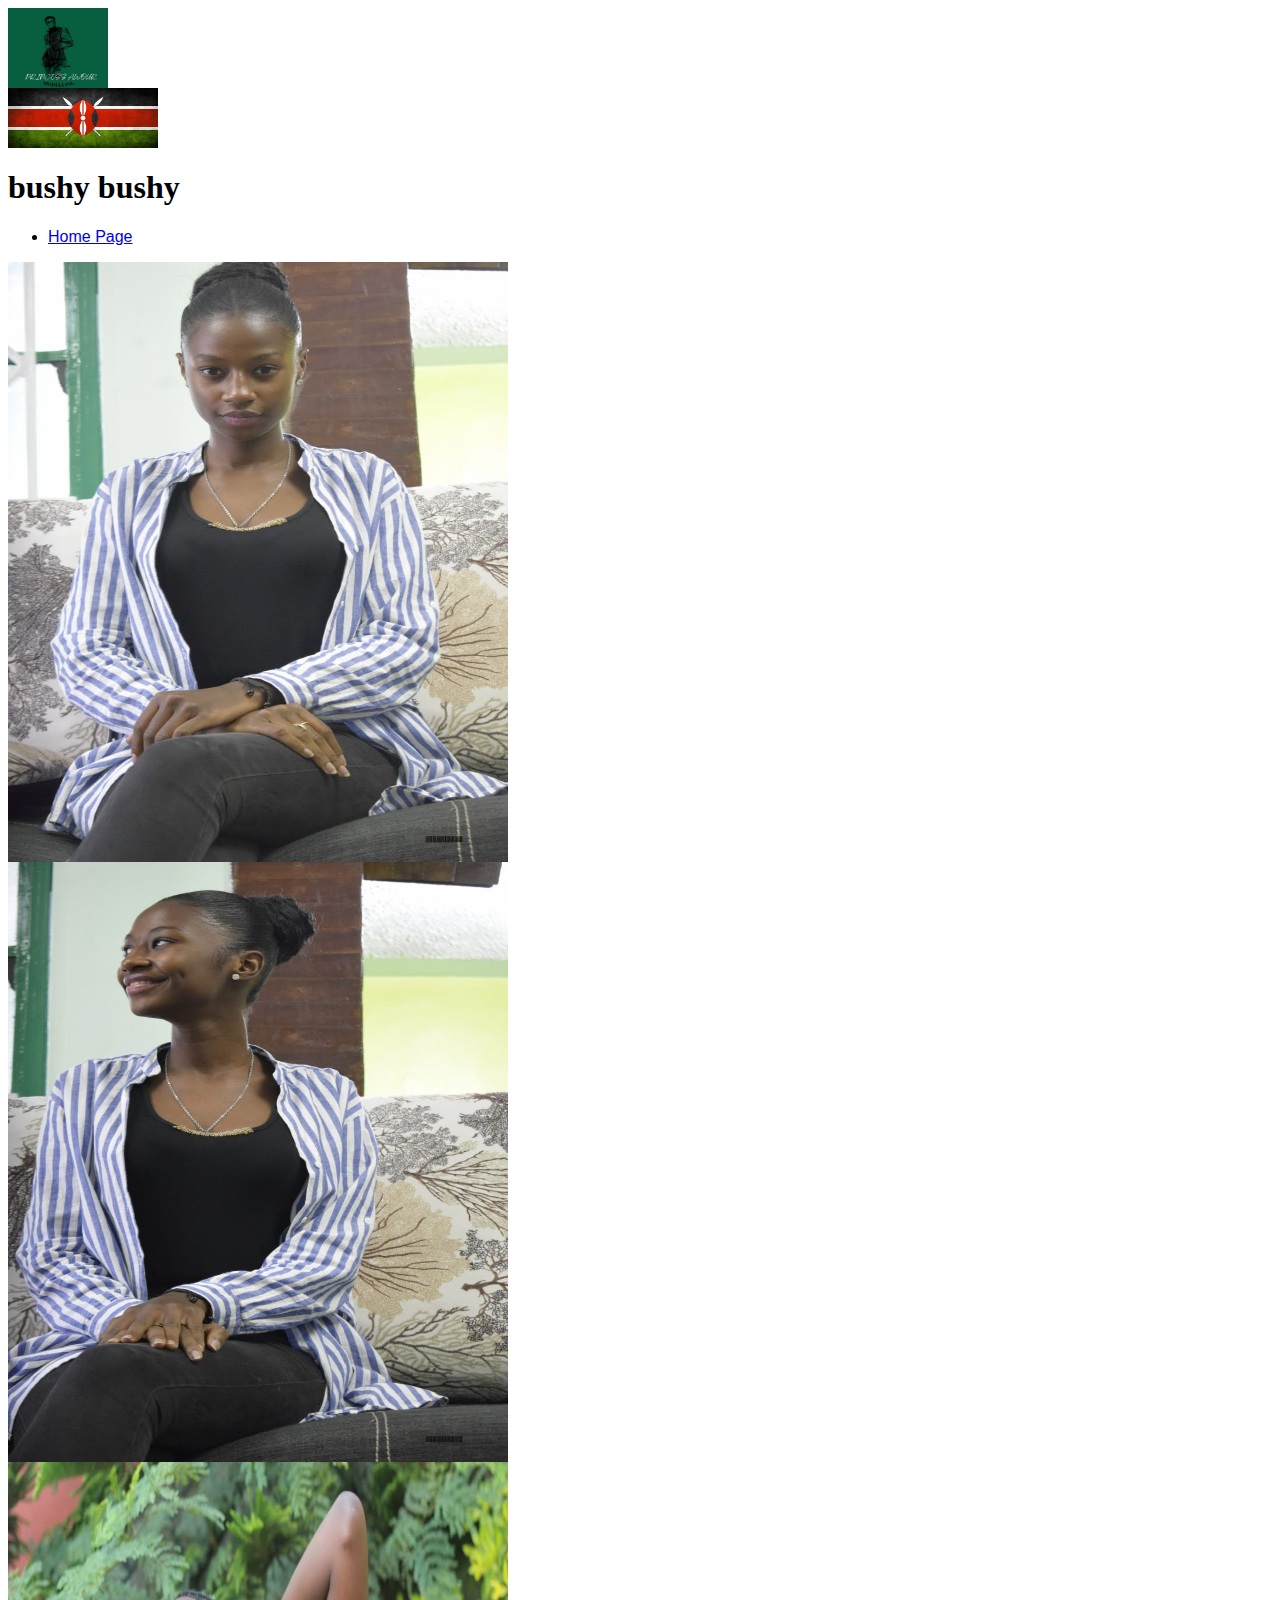
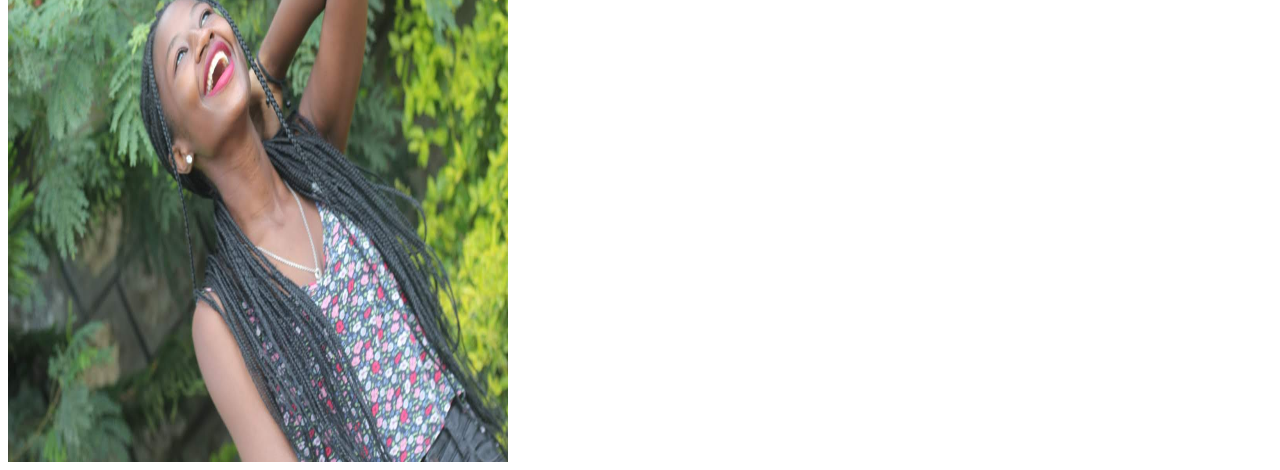
<file: bushy.html>
<html>

<head>
    <meta charset="UTF-8">
    <meta http-equiv="X-UA-Compatible" content="IE=edge">
    <meta name="viewport" content="width=device-width, initial-scale=1.0">
    <TItle>princesawuor</TItle>
    <link rel="stylesheet" href="style.css">
    <link rel="stylesheet" href="https://use.fontawesome.com/releases/v5.15.4/css/all.css" />
    <script src="script.js"></script>
</head>

<body>
    <div class="header">
        <div class="logo">
            <img src="pictures/PRINCES AWUOR LOGO.jpg" width="100" height="80" class="logo" alt="">
        </div>
        <img src="pictures/kenyan flag.jpg" width="150" height="60">
        <H1>bushy bushy</H1>
        <nav>
            <ul>
                <li><a class="active" href="index.html">Home Page</a></li>
            </ul>
        </nav>
    </div>
     <div class="pro">
        <div>
                <img src="pictures/PICTURES/BUSHY/b1.jpeg" width="500" height="600" alt="">
                <div class="description">
            </div>
            <div>
                <img src="pictures/PICTURES/BUSHY/b2.jpeg" width="500" height="600" alt="">
                <div class="description">
                
            </div>
            <div>
                <img src="pictures/PICTURES/BUSHY/b3.jpeg" width="500" height="600" alt="">
                <div class="description">
                
            </div>
           
     </div>
</body>
</html>
</file>
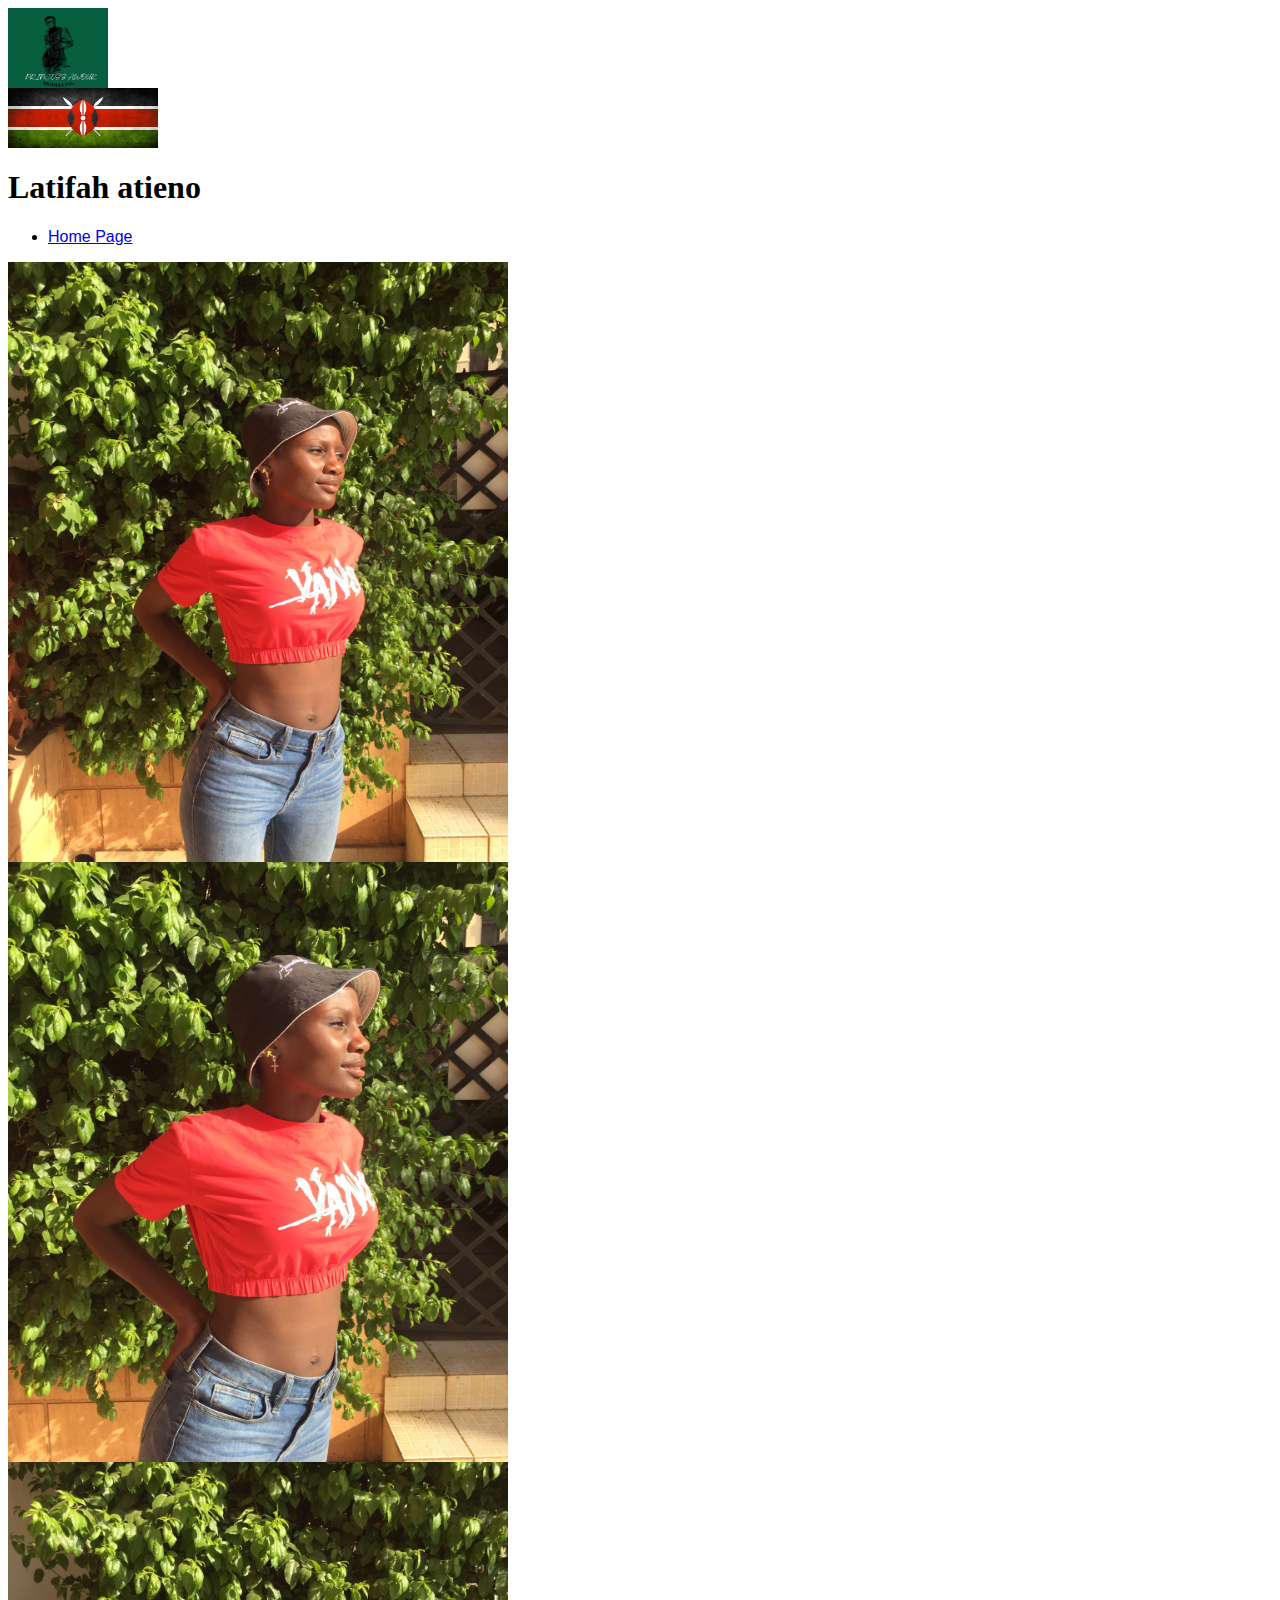
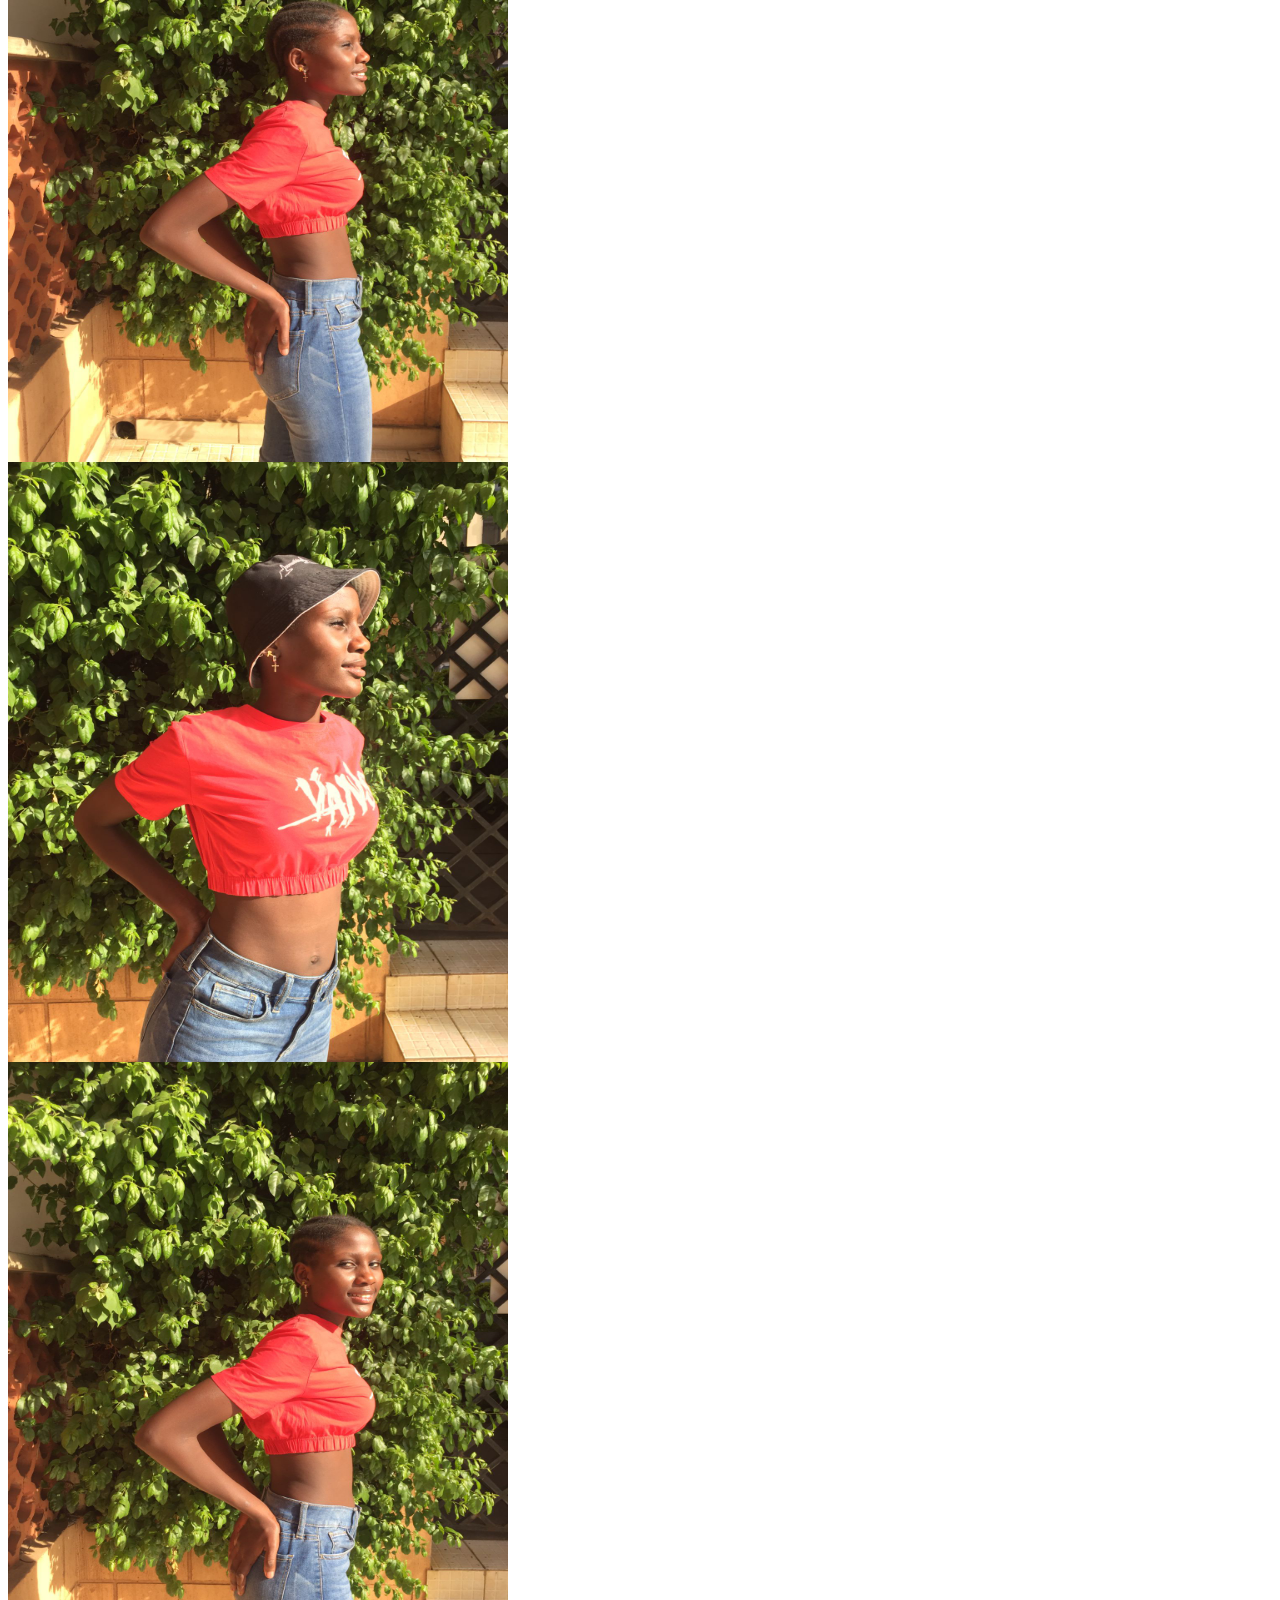
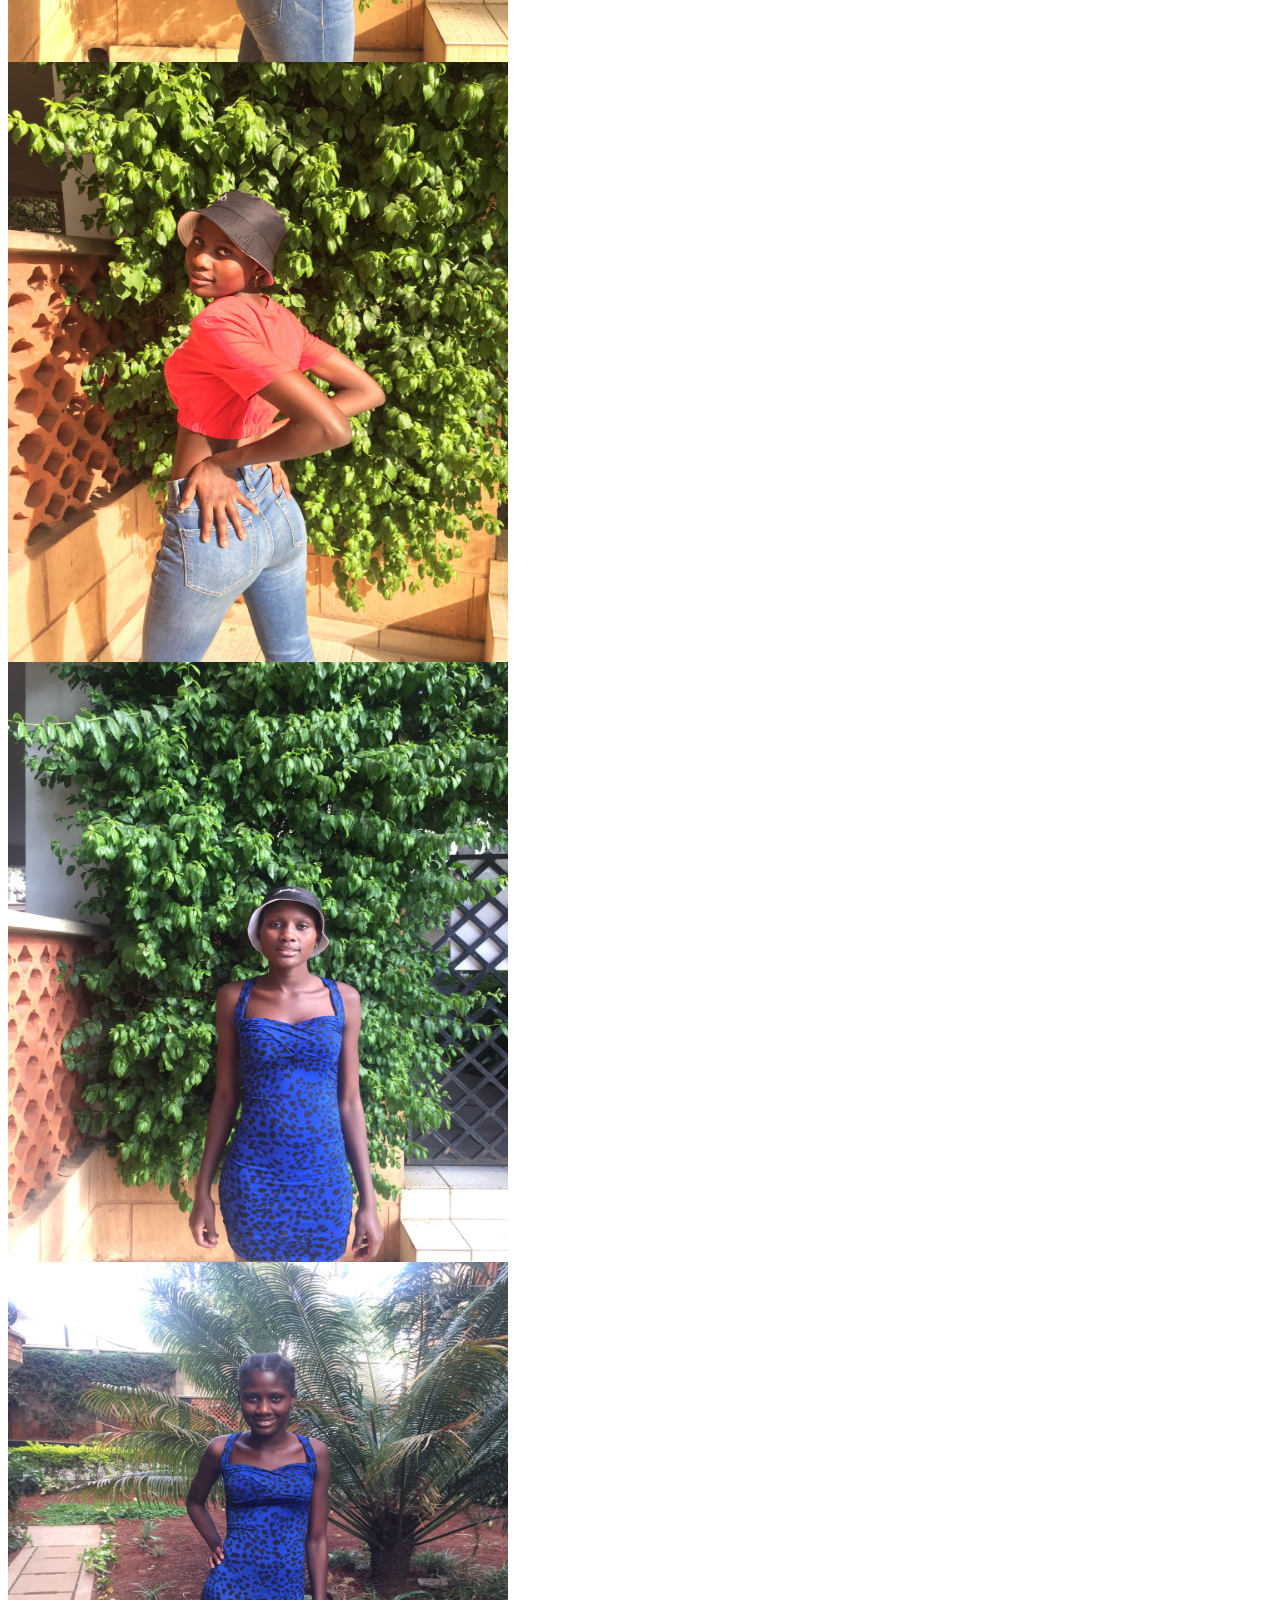
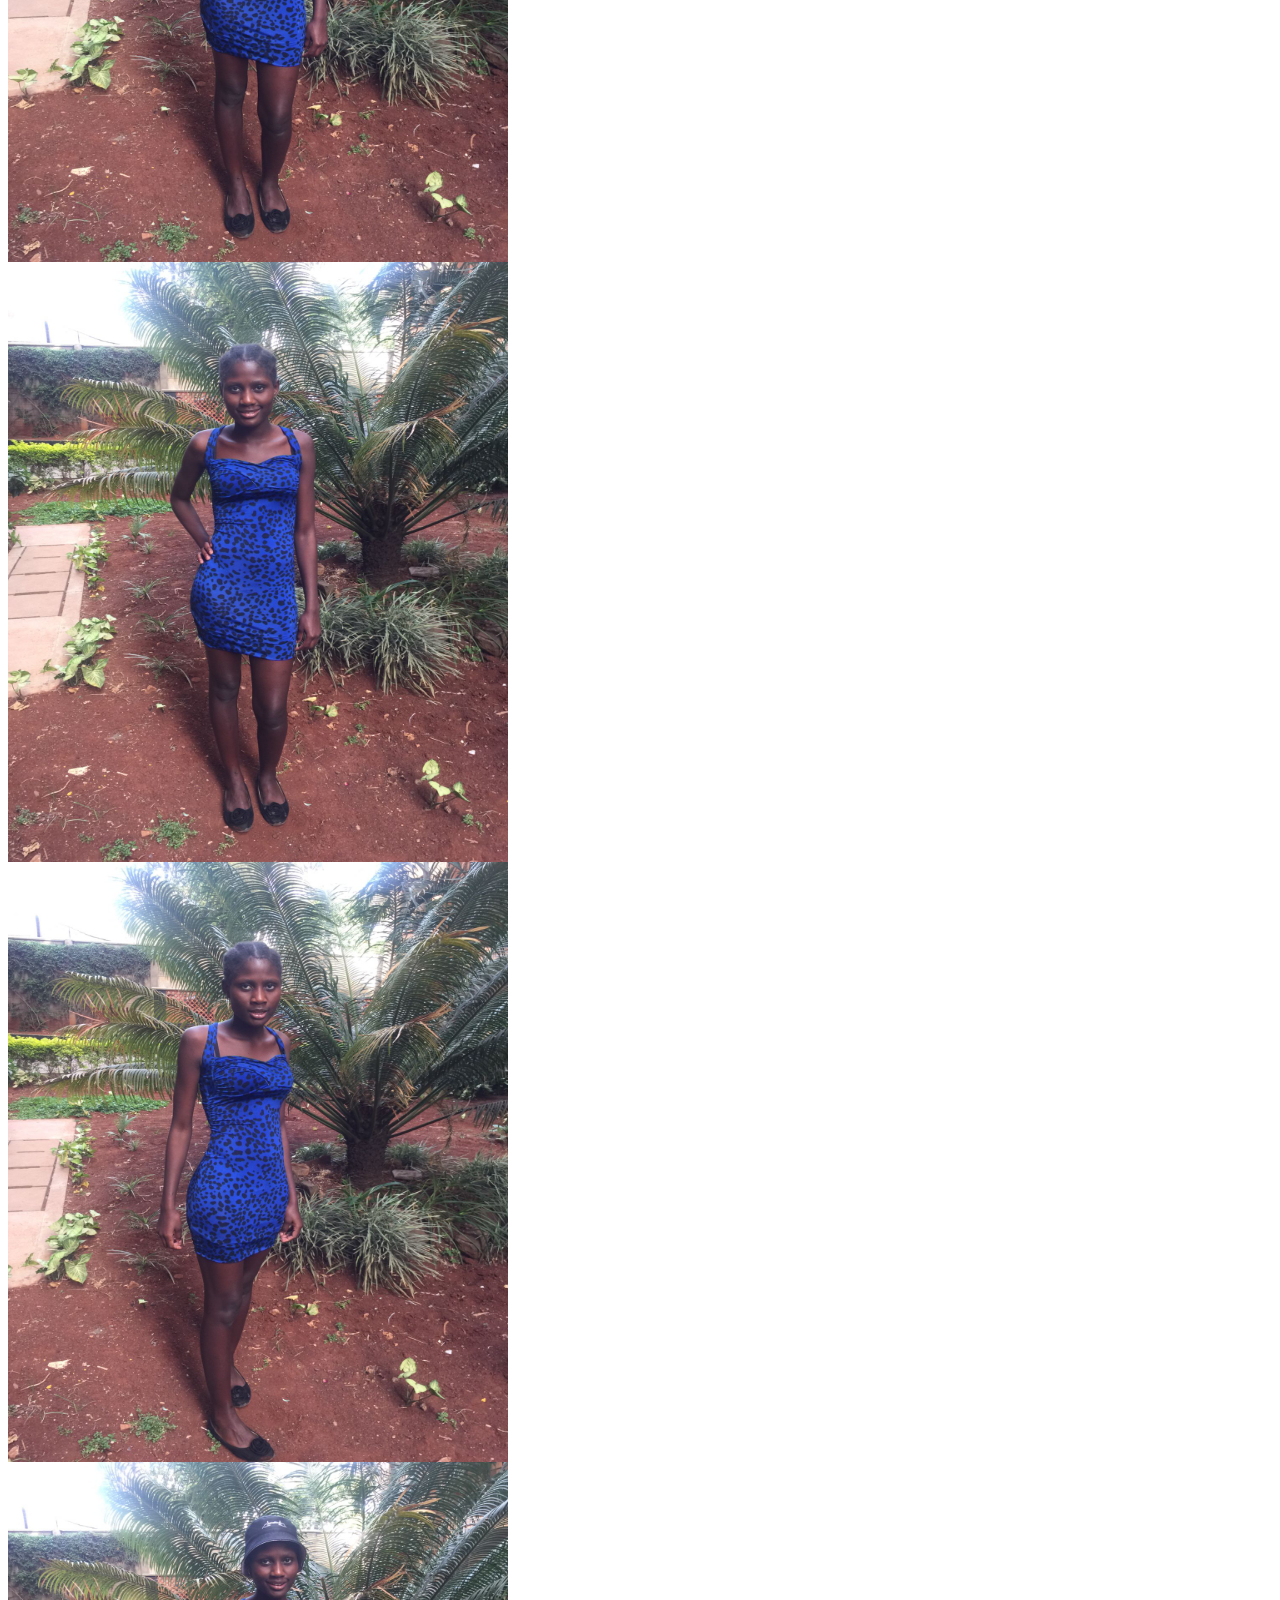
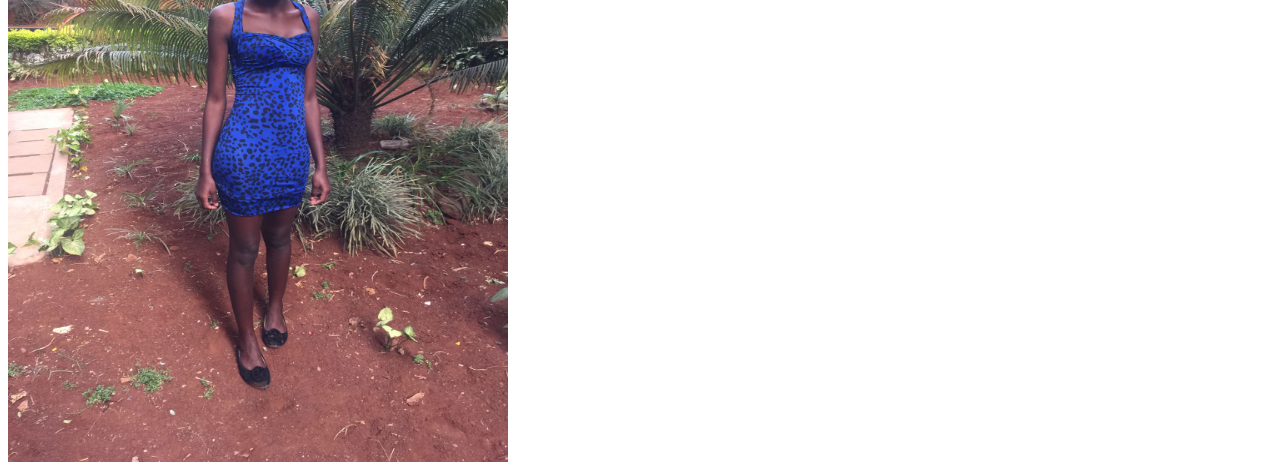
<file: latifah.html>
<html>

<head>
    <meta charset="UTF-8">
    <meta http-equiv="X-UA-Compatible" content="IE=edge">
    <meta name="viewport" content="width=device-width, initial-scale=1.0">
    <TItle>princesawuor</TItle>
    <link rel="stylesheet" href="style.css">
    <link rel="stylesheet" href="https://use.fontawesome.com/releases/v5.15.4/css/all.css" />
    <script src="script.js"></script>
</head>
<body>
    <div class="header">
        <div class="logo">
            <img src="pictures/PRINCES AWUOR LOGO.jpg" width="100" height="80" class="logo" alt="">
        </div>
        <img src="pictures/kenyan flag.jpg" width="150" height="60">
        <H1>Latifah atieno</H1>
        <nav>
            <ul>
                <li><a class="active" href="index.html">Home Page</a></li>
            </ul>
        </nav>
    </div>

     <div class="pro">
        <div>
                <img src="pictures/PICTURES/LATIFAH/l1.jpeg" width="500" height="600" alt="">
                <div class="description">
            </div>
            <div>
                <img src="pictures/PICTURES/LATIFAH/l2.jpeg" width="500" height="600" alt="">
                <div class="description">
                
            </div>
            <div>
                <img src="pictures/PICTURES/LATIFAH/l3.jpeg" width="500" height="600" alt="">
                <div class="description">
                
            </div>
            <div>
                <img src="pictures/PICTURES/LATIFAH/l4.jpeg" width="500" height="600" alt="">
                <div class="description">
                
            </div>
            <div>
                <img src="pictures/PICTURES/LATIFAH/l5.jpeg" width="500" height="600" alt="">
                <div class="description">
                
            </div><div>
                <img src="pictures/PICTURES/LATIFAH/l6.jpeg" width="500" height="600" alt="">
                <div class="description">
                
            </div><div>
                <img src="pictures/PICTURES/LATIFAH/l7.jpeg" width="500" height="600" alt="">
                <div class="description">
                
            </div><div>
                <img src="pictures/PICTURES/LATIFAH/l8.jpeg" width="500" height="600" alt="">
                <div class="description">
                
            </div><div>
                <img src="pictures/PICTURES/LATIFAH/l9.jpeg" width="500" height="600" alt="">
                <div class="description">
                
            </div><div>
                <img src="pictures/PICTURES/LATIFAH/l10.jpeg" width="500" height="600" alt="">
                <div class="description">
                
            </div><div>
                <img src="pictures/PICTURES/LATIFAH/l11.jpeg" width="500" height="600" alt="">
                <div class="description">
                
            </div>
     </div>
</body>

</html>
</file>
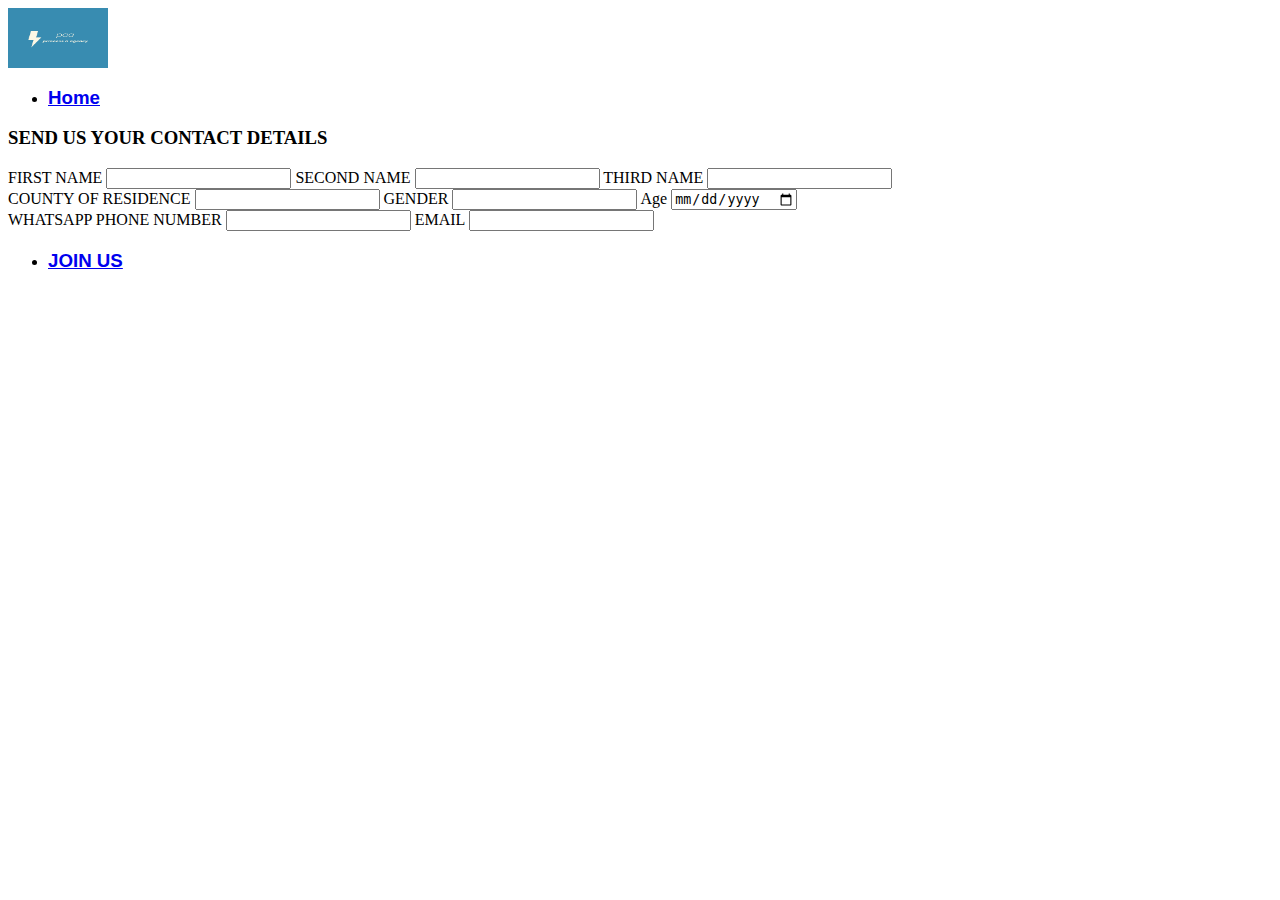
<file: login.html>
<head>
    <meta charset="UTF-8">
    <meta name="description" content="this is the online platform that make your shopping easier" 
    <meta http-equiv="X-UA-Compatible" content="IE=edge">
    <meta name="viewport" content="width=device-width, initial-scale=1.0">
    <TItle>princesawuor</TItle>
    <link rel="icon" href="pictures/project.jpg">
    <link rel="stylesheet" href="style.css">
    <link rel="stylesheet" href="https://use.fontawesome.com/releases/v5.15.4/css/all.css" />
    <script src="script.js"></script>
    <script type="test/javascript" src="script.js"></script>
</head>
    <div class="header">
        <div class="logo">
            <img src="pictures/project.jpg" width="100" height="60" class="logo" alt="">
        </div>
        <nav>
            <ul class="list">
                <li><a class="active" href="index.html"><H3>Home</H3></a></li>
            </ul>
        </nav>
    </div>
<body>
    <div class="container">
        <h3>SEND US YOUR CONTACT DETAILS</H3>
        <div class="row">
            <div class="col-xxl-4">
            <div class="txt_field">
            <label>FIRST NAME</label>
            <input type="text" required>
            <label>SECOND NAME</label>
            <input type="text" required>
            <label>THIRD NAME</label>
            <input type="text" required>
        </div>
        <div class="txt_field">
       <label>COUNTY OF RESIDENCE</label>
        <input type="text" required>
        <label>GENDER</label>
        <input type="text" required>
        <label>Age</label>
        <input type="date" required>
            
        </div>
        <div class="txt_field">
            <label>WHATSAPP PHONE NUMBER</label>
            <input type="tel" required>
            <label>EMAIL</label>
            <input type="email" required>
            
        </div>
        <ul class="list">
            <li><a class="active" href="WWW.GMAIL.COM"><H3>JOIN US</H3></a></li>
        </ul>
    </div>
    </form>
</div>
</div>
</div>
</body>
</file>
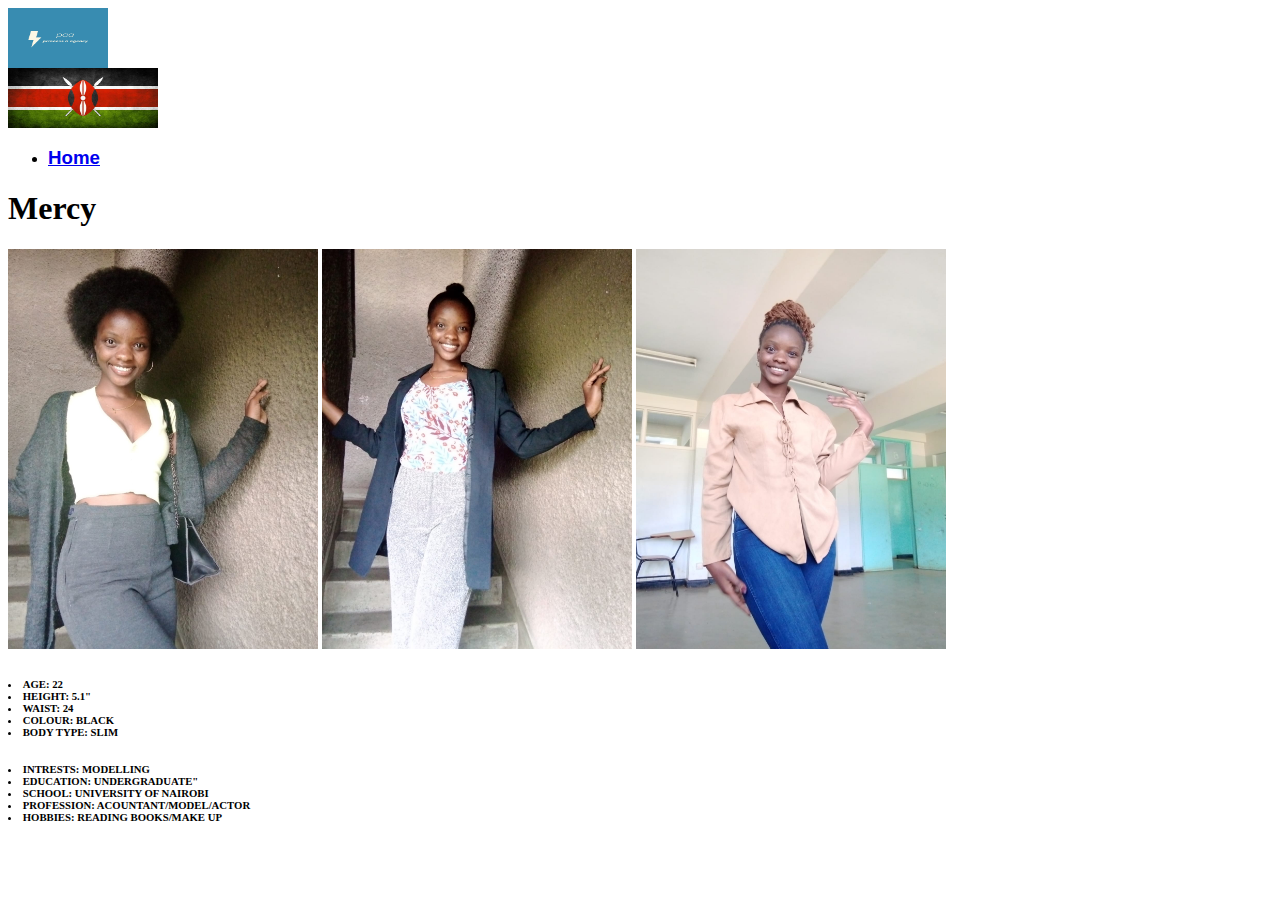
<file: mercy.html>
<html>

<head>
    <meta charset="UTF-8">
    <meta http-equiv="X-UA-Compatible" content="IE=edge">
    <meta name="viewport" content="width=device-width, initial-scale=1.0">
    <TItle>princesawuor</TItle>
    <link rel="stylesheet" href="style.css">
    <link rel="stylesheet" href="https://use.fontawesome.com/releases/v5.15.4/css/all.css" />
    <script src="script.js"></script>
</head>

<body>
    <div class="header">
        <div class="logo">
            <img src="pictures/project.jpg" width="100" height="60" class="logo" alt="">
        </div>
        <img src="pictures/kenyan flag.jpg" width="150" height="60">
        
        <nav>
            <ul>
                <li><a class="active" href="index.html"><H3>Home</H3></a></li>
            </ul>
        </nav>
    </div>
     <div class="pro">
        <div class="container-fluid mt-300">
            <H1>Mercy</H1>
            <div class="row">
                <div class="col-xxl-4">
            <img class="img-fluid" src="pictures/PICTURES/MERCY/M1.jpeg" alt= "new york" width="310" height="400" alt="">
            <img class="img-fluid" src="pictures/PICTURES/MERCY/M2.jpeg" alt= "new york" width="310" height="400" alt="">
            <img class="img-fluid" src="pictures/PICTURES/MERCY/M3.jpeg" alt= "new york" width="310" height="400" alt="">
                </div>
            </div>
            <div class="feature-box">
                <h6>
                    <li>AGE: 22</li>
                        <li>HEIGHT: 5.1"</li>
                        <li>WAIST: 24</li>
                        <li>COLOUR: BLACK</li>
                        <li>BODY TYPE: SLIM</li>
                </h6>
                <h6>
                    <li>INTRESTS: MODELLING</li>
                    <li>EDUCATION: UNDERGRADUATE"</li>
                    <li>SCHOOL: UNIVERSITY OF NAIROBI</li>
                    <li>PROFESSION: ACOUNTANT/MODEL/ACTOR</li>
                    <li>HOBBIES: READING BOOKS/MAKE UP</li>
                </h6>
                </div>
</body>

</html>
</file>
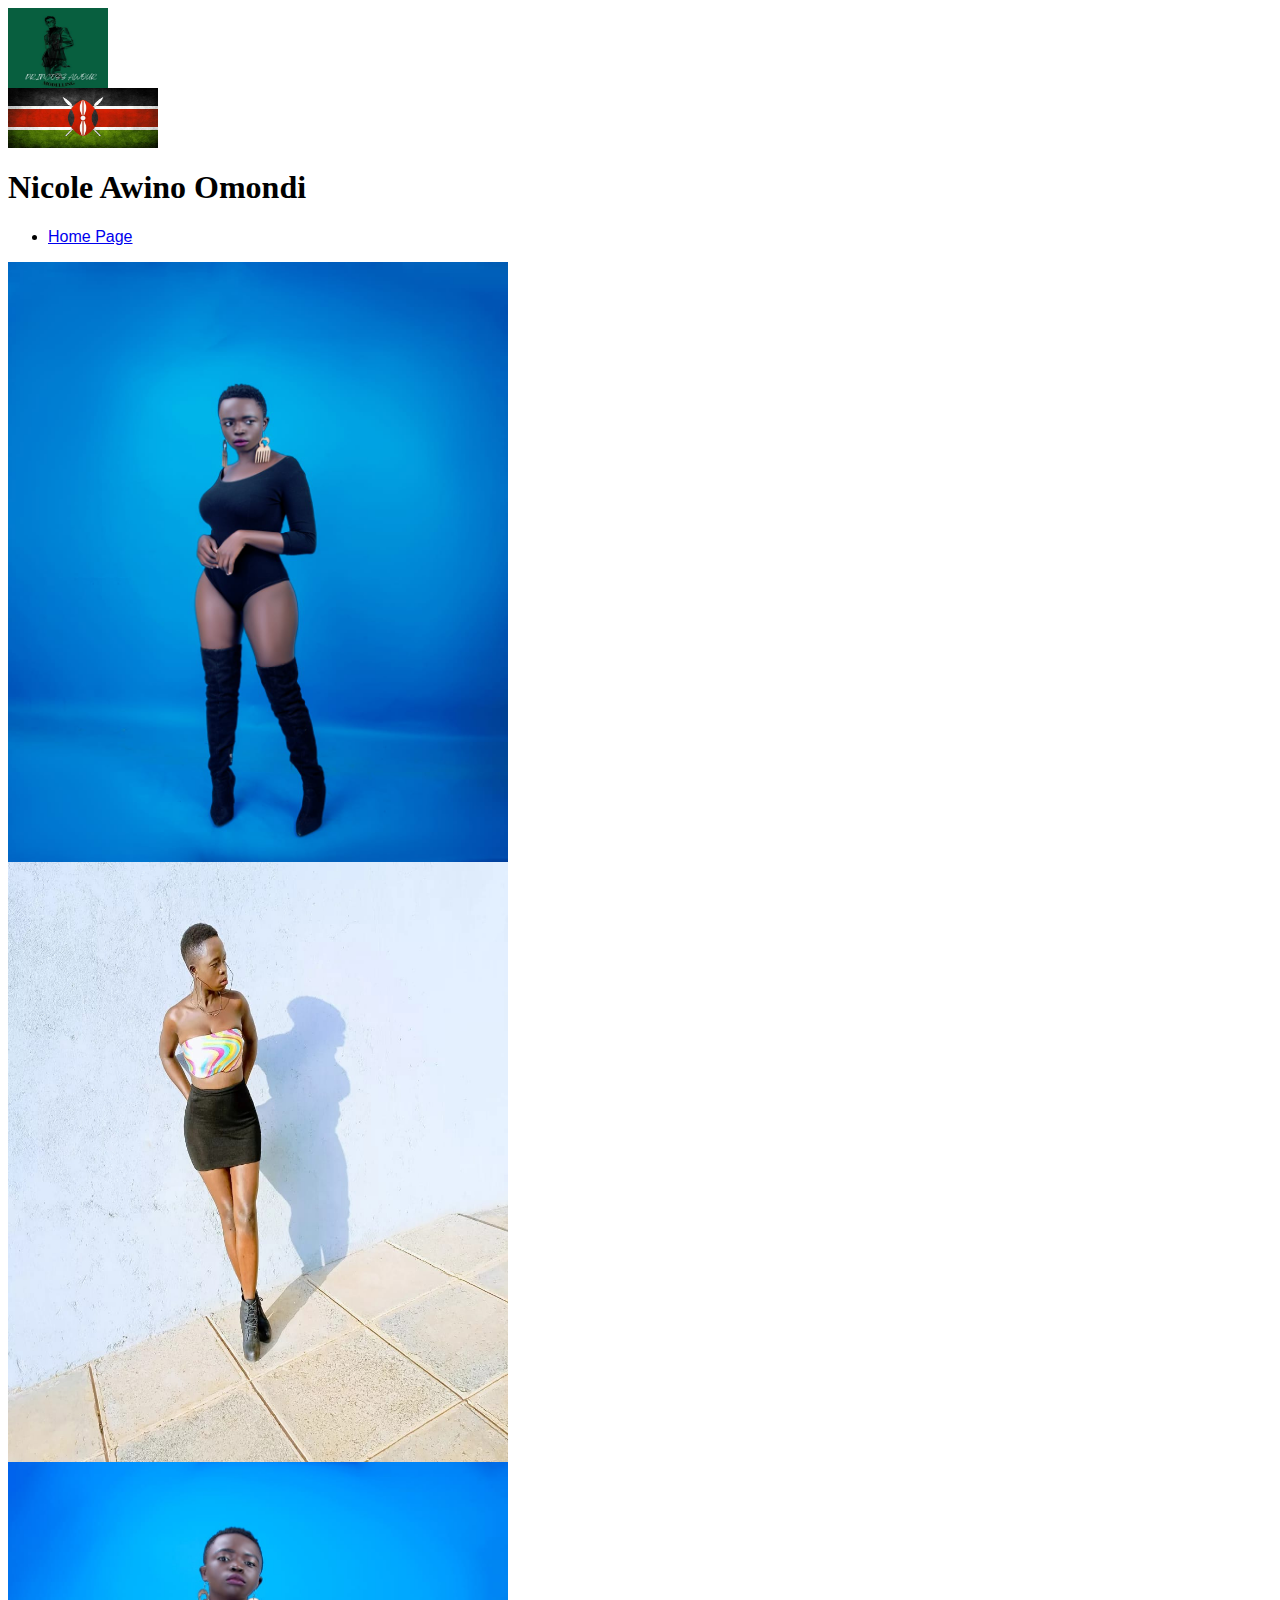
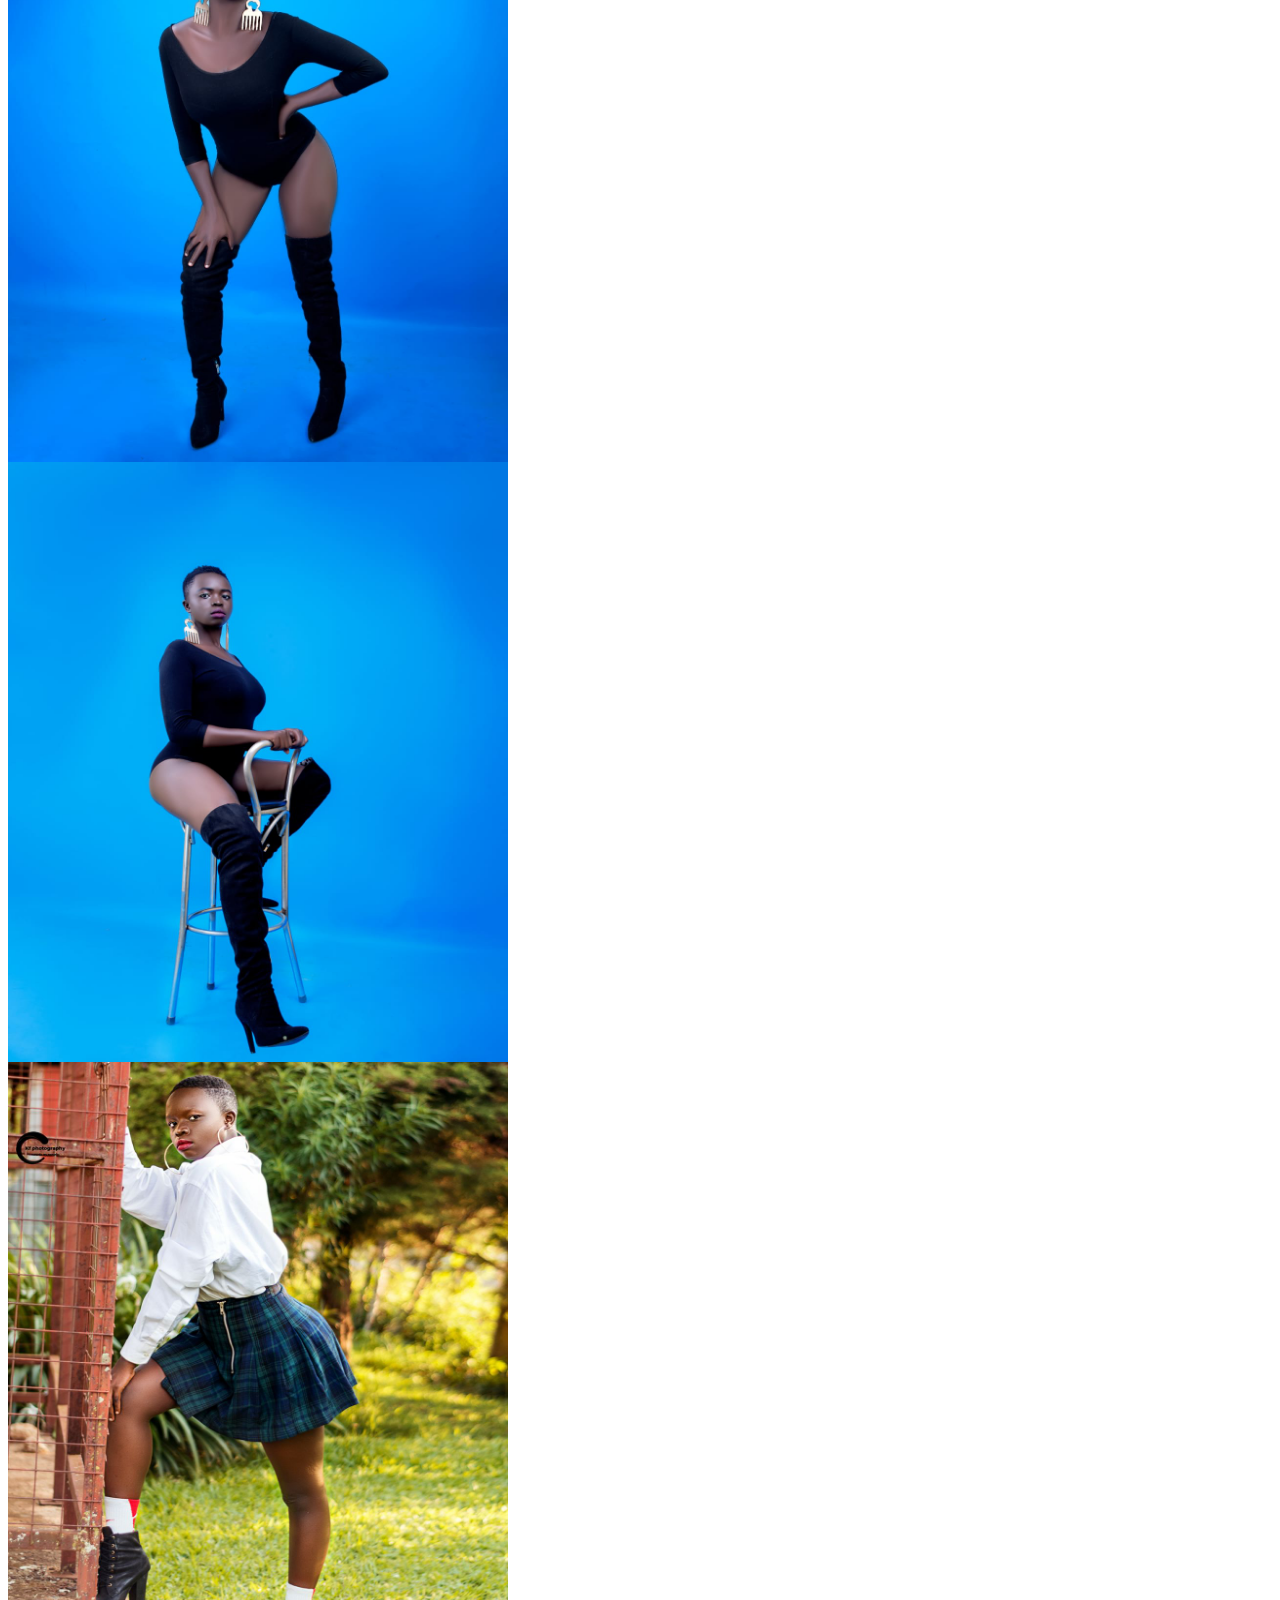
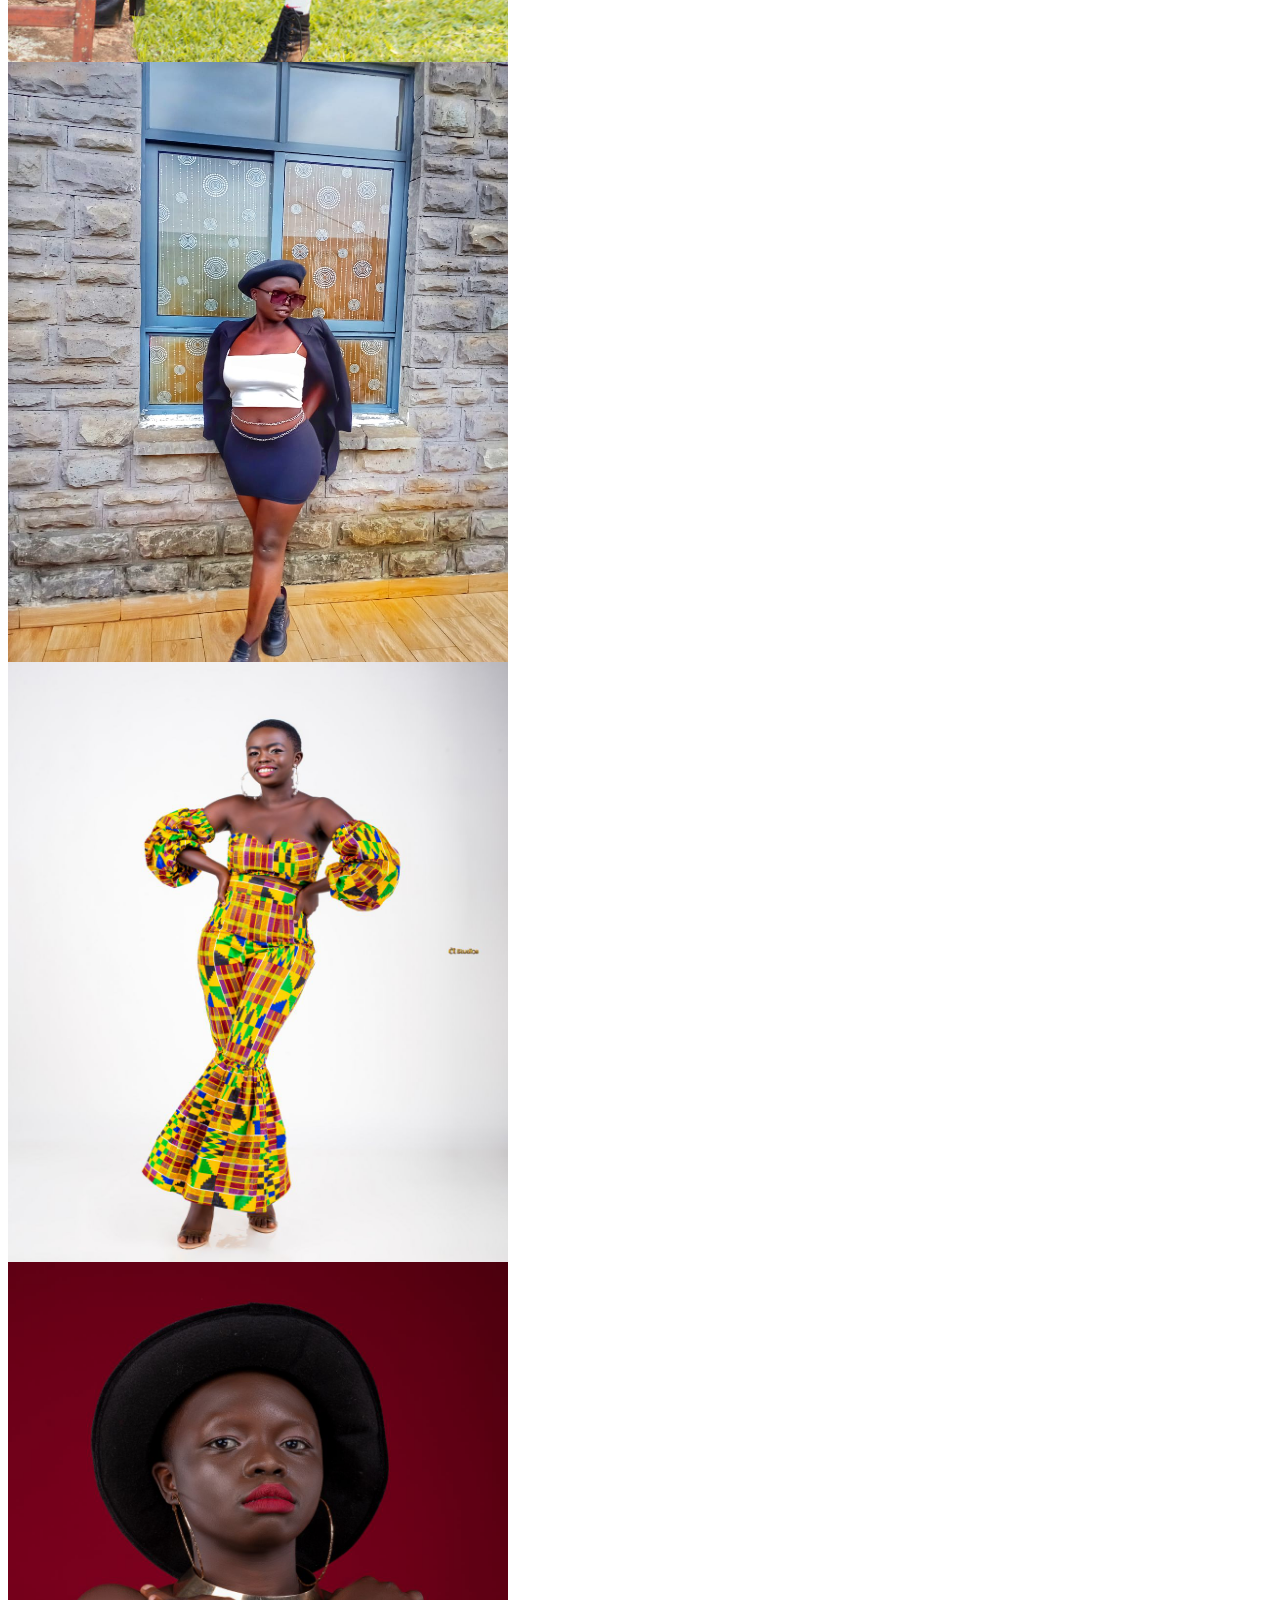
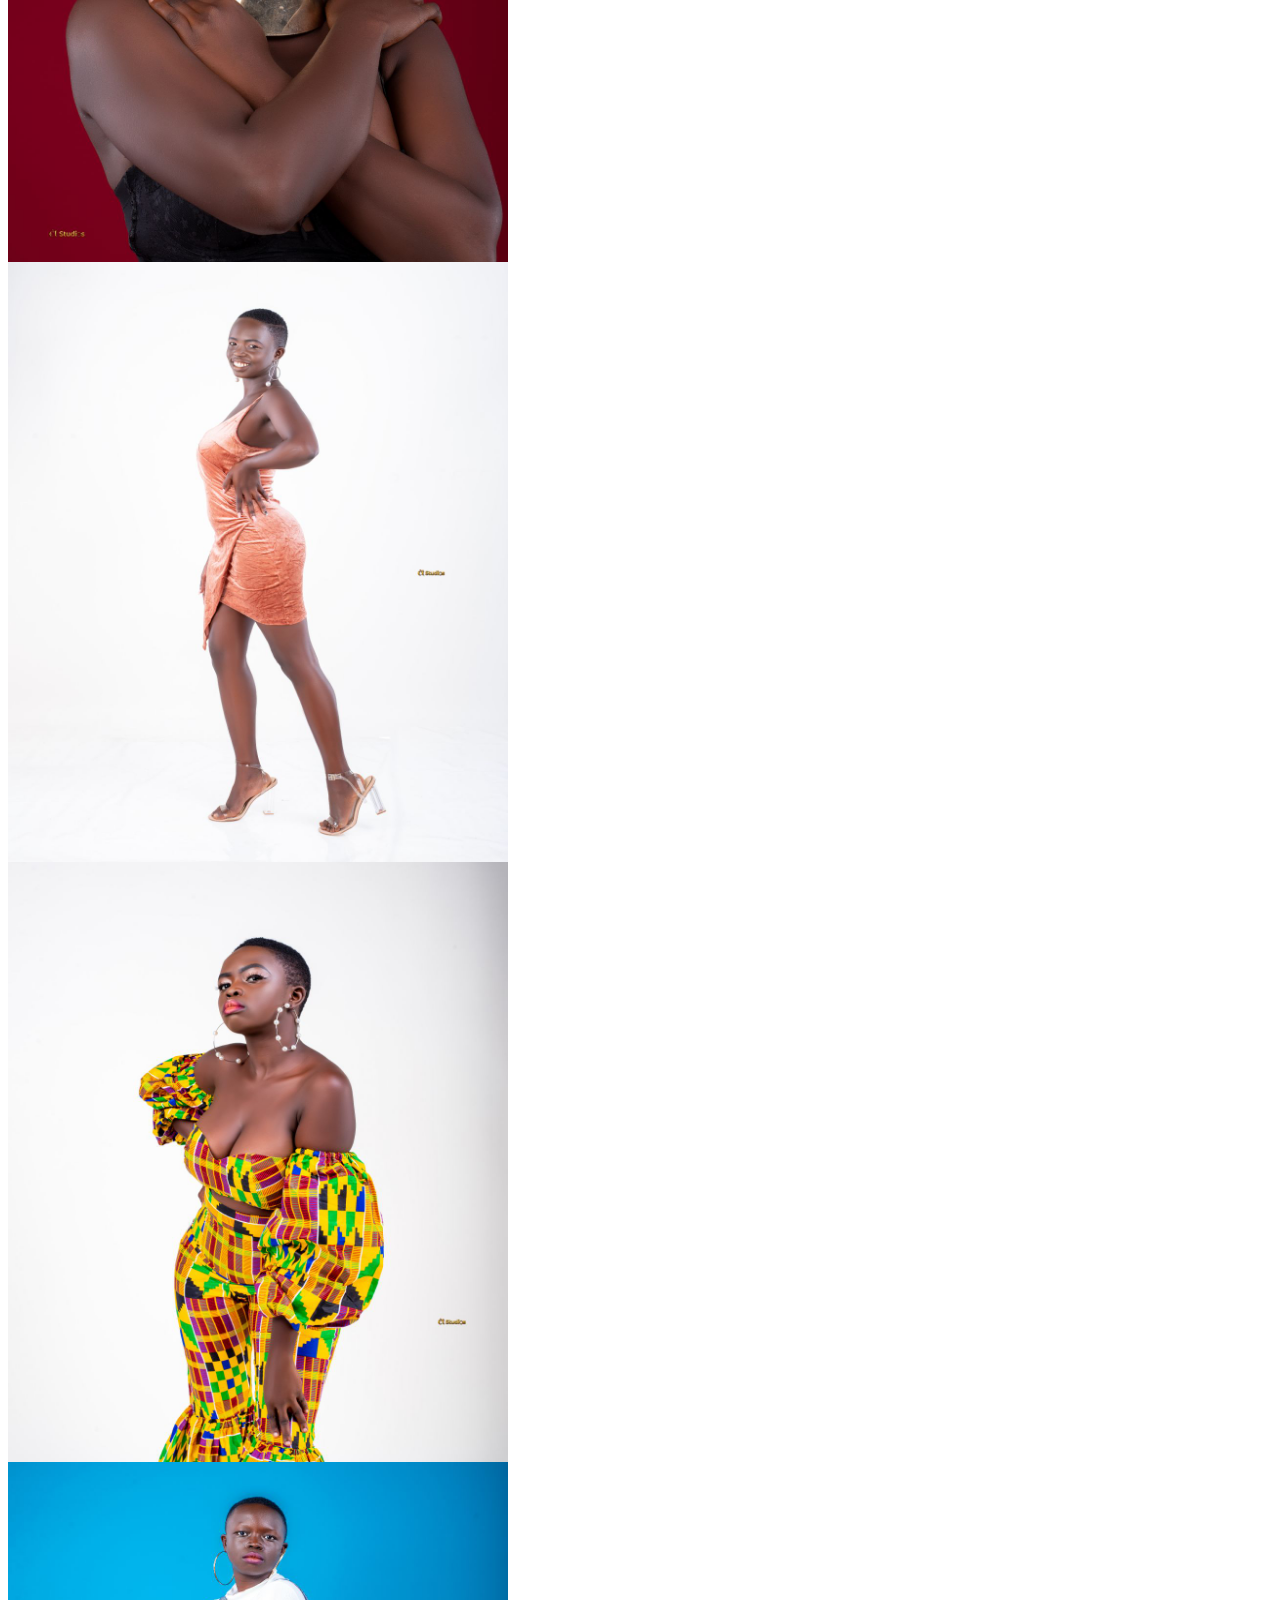
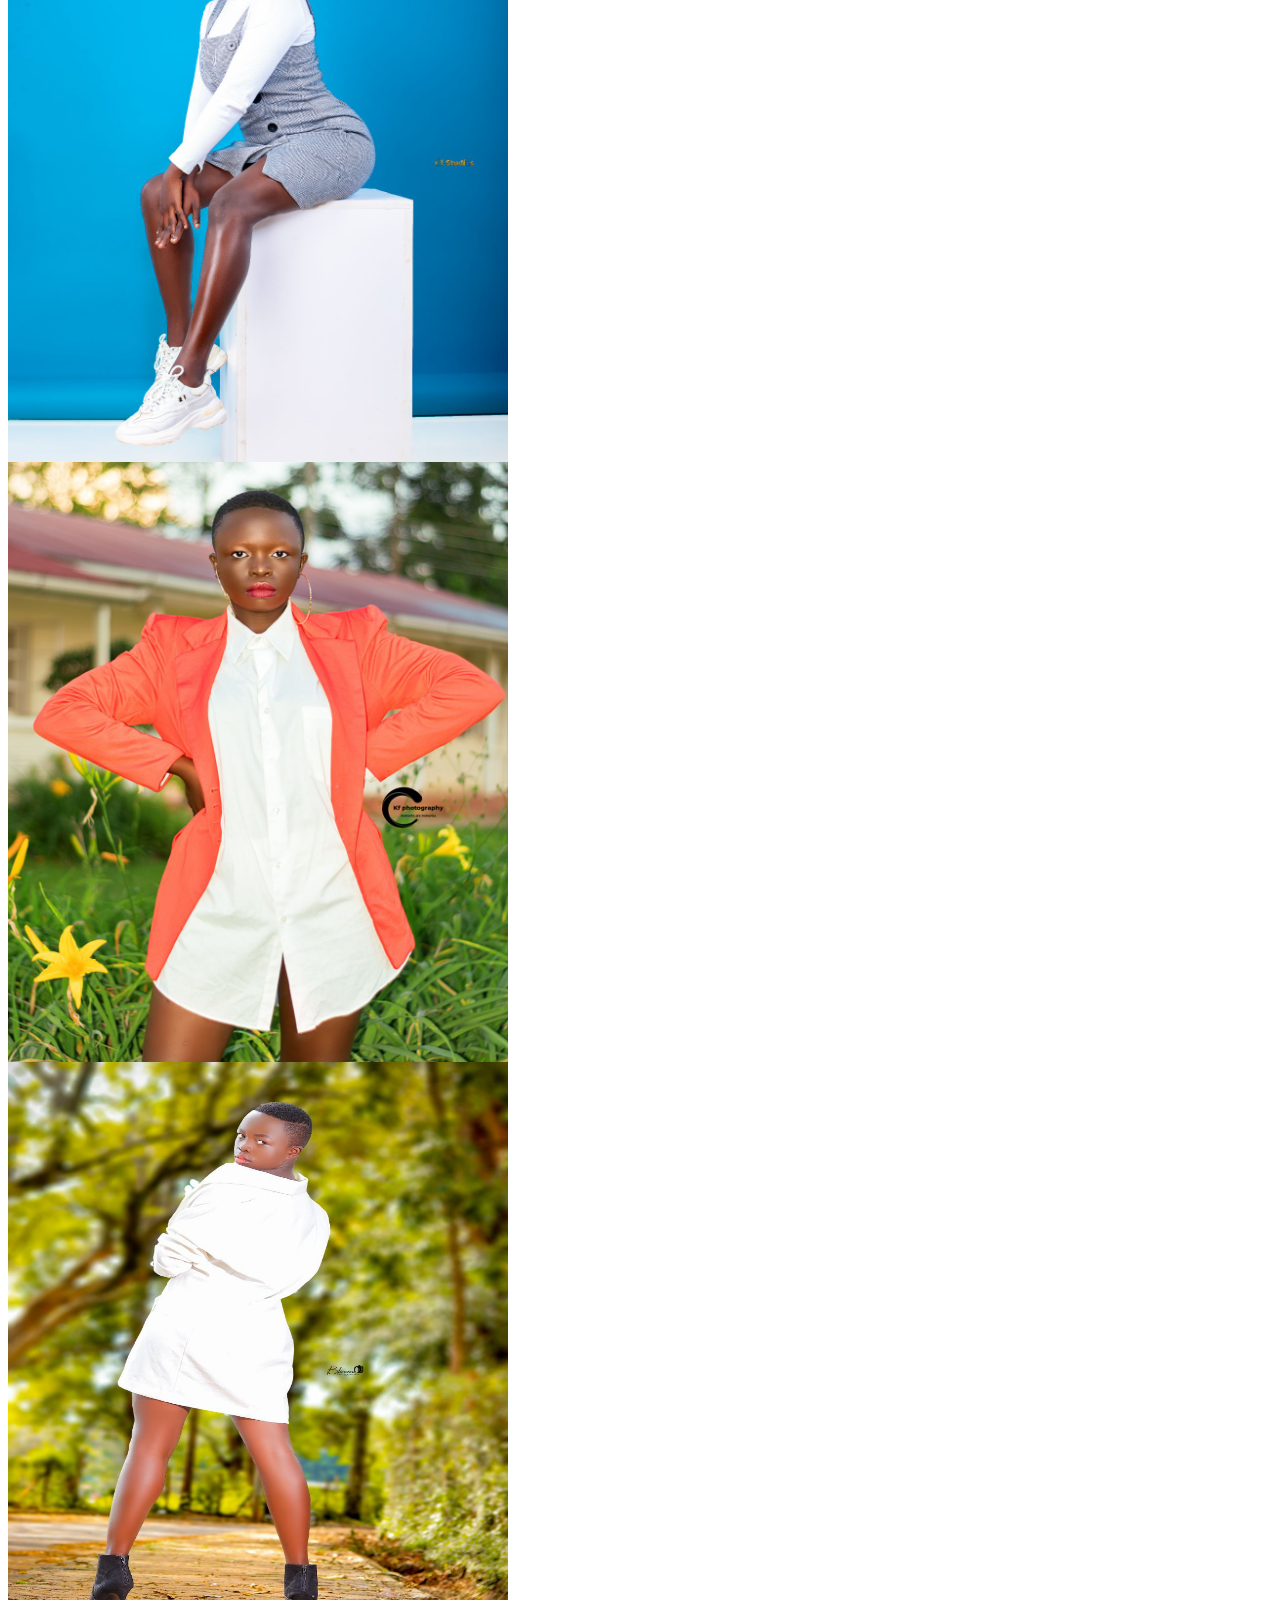
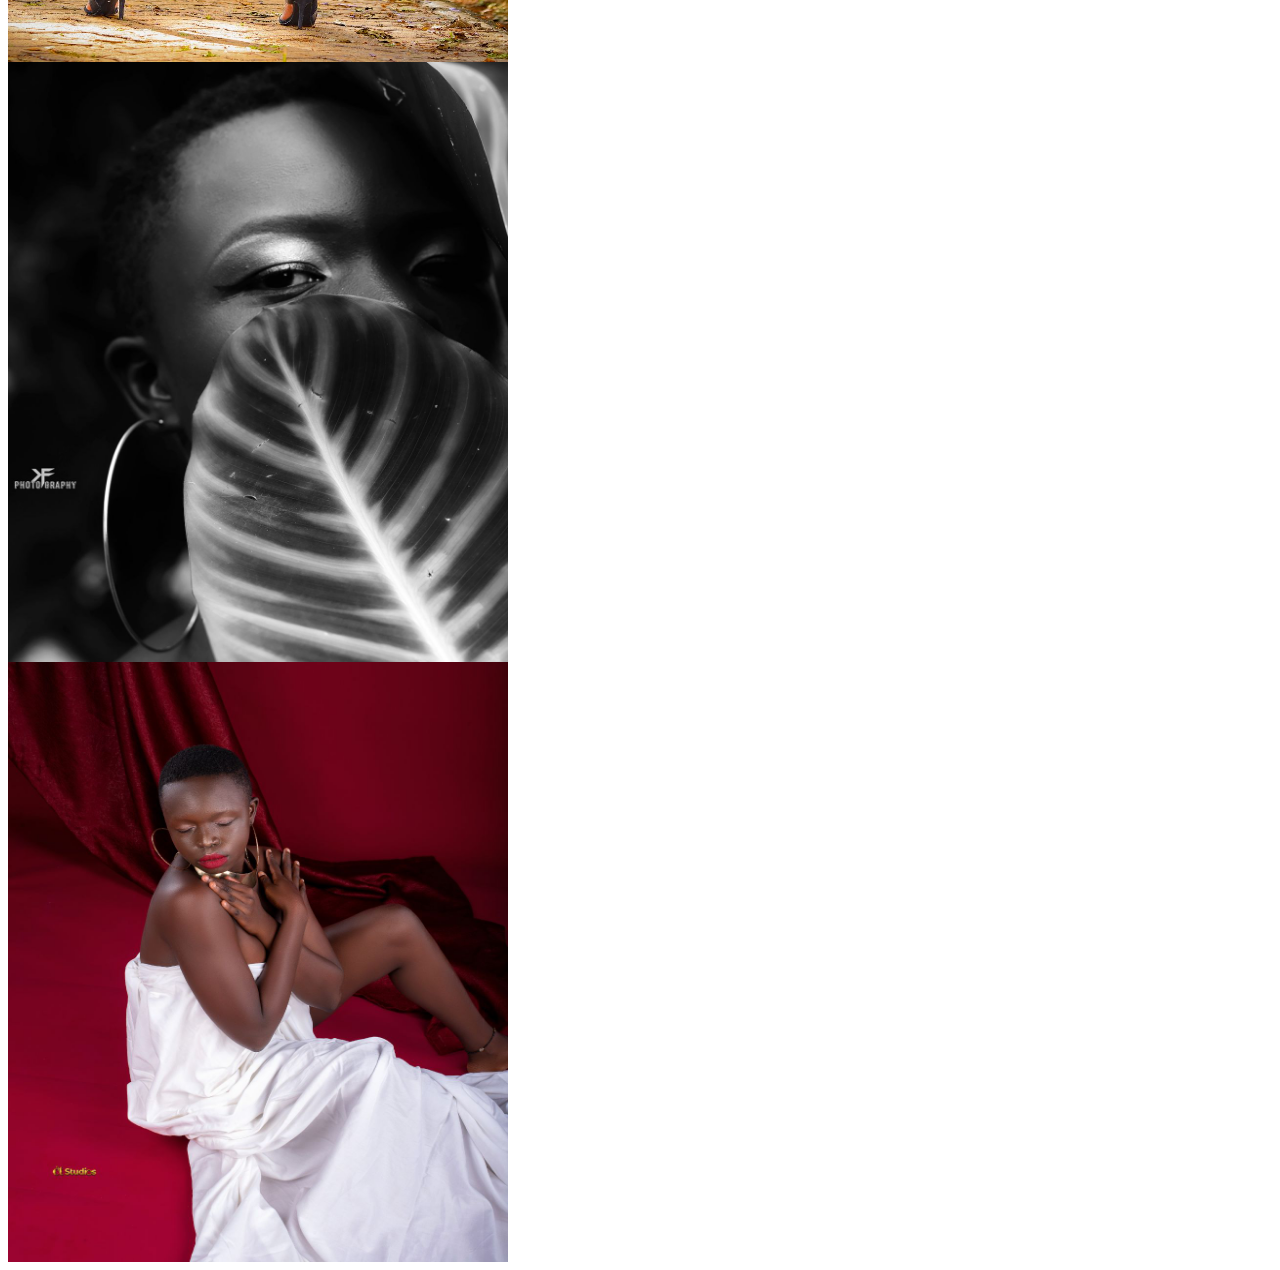
<file: nicoleawinoomondi.html>
<html>

<head>
    <meta charset="UTF-8">
    <meta http-equiv="X-UA-Compatible" content="IE=edge">
    <meta name="viewport" content="width=device-width, initial-scale=1.0">
    <TItle>SOKO</TItle>
    <link rel="stylesheet" href="style.css">
    <link rel="stylesheet" href="https://use.fontawesome.com/releases/v5.15.4/css/all.css" />
    <script src="script.js"></script>
</head>

<body>
    <div class="header">
        <div class="logo">
            <img src="pictures/PRINCES AWUOR LOGO.jpg" width="100" height="80" class="logo" alt="">
        </div>
        <img src="pictures/kenyan flag.jpg" width="150" height="60">
        <H1>Nicole Awino Omondi</H1>
        <nav>
            <ul>
                <li><a class="active" href="index.html">Home Page</a></li>
            </ul>
        </nav>
    </div>


     <div class="pro">
      
        <div>
                <img src="pictures/PICTURES/NICOLE AWINO OMONDI/N1.jpeg" width="500" height="600" alt="">
                <div class="description">
            </div>
            <div>
                <img src="pictures/PICTURES/NICOLE AWINO OMONDI/N2.jpeg" width="500" height="600" alt="">
                <div class="description">
                
            </div>
            <div>
                <img src="pictures/PICTURES/NICOLE AWINO OMONDI/N3.jpeg" width="500" height="600" alt="">
                <div class="description">
                
            </div>
            <div>
                <img src="pictures/PICTURES/NICOLE AWINO OMONDI/N4.jpeg" width="500" height="600" alt="">
                <div class="description">
                
            </div>
            <div>
                <img src="pictures/PICTURES/NICOLE AWINO OMONDI/N5.jpeg" width="500" height="600" alt="">
                <div class="description">
                
            </div><div>
                <img src="pictures/PICTURES/NICOLE AWINO OMONDI/N6.jpeg" width="500" height="600" alt="">
                <div class="description">
                
            </div><div>
                <img src="pictures/PICTURES/NICOLE AWINO OMONDI/N7.jpeg" width="500" height="600" alt="">
                <div class="description">
                
            </div><div>
                <img src="pictures/PICTURES/NICOLE AWINO OMONDI/N8.jpeg" width="500" height="600" alt="">
                <div class="description">
                
            </div><div>
                <img src="pictures/PICTURES/NICOLE AWINO OMONDI/N9.jpeg" width="500" height="600" alt="">
                <div class="description">
                
            </div><div>
                <img src="pictures/PICTURES/NICOLE AWINO OMONDI/N10.jpeg" width="500" height="600" alt="">
                <div class="description">
                
            </div><div>
                <img src="pictures/PICTURES/NICOLE AWINO OMONDI/N11.jpeg" width="500" height="600" alt="">
                <div class="description">
                
            </div><div>
                <img src="pictures/PICTURES/NICOLE AWINO OMONDI/N12.jpeg" width="500" height="600" alt="">
                <div class="description">
                
            </div><div>
                <img src="pictures/PICTURES/NICOLE AWINO OMONDI/N13.jpeg" width="500" height="600" alt="">
                <div class="description">
                
            </div>
            <div>
                <img src="pictures/PICTURES/NICOLE AWINO OMONDI/N14.jpeg" width="500" height="600" alt="">
                <div class="description">
                
            </div><div>
                <img src="pictures/PICTURES/NICOLE AWINO OMONDI/N15.jpeg" width="500" height="600" alt="">
                <div class="description">
                
            </div>
     </div>
</body>

</html>
</file>
<file: style.css>
/*css variable*/
:root{
    --font:"clicker script", cursive;
    --cyan: rgb(9,218, 255) !important;
    --black: #000 !important;
    --grey: #f1f1f1 !important;
    --txt: "PT SANS", sans-serif;
    --title: 'fredoka one', cursive;

}


h4{
  font-size: large
  ;
}
html{
    scroll-behavior: smooth;
}

i,button{
    cursor: pointer;
}
    /** custom scroll bars */

.navbar{
    background-color:  rgb(44, 44, 44);
   
}


.nav-brand,.nav-brand:hover{
    text-decoration:none;
    font-family:var(--font) ;
    color: #f1f1f1;
}
.nav-brand span{
color: var(--cyan);
text-align: left;
padding: 1px 1px;
text-decoration: none;
font-size: small;
}
.responsive-iframe {
  position: relative;
  border: none;
  overflow: inherit;
  width: 100%;
  height: auto;
}

.h13{
  color: #f1f1f1;
}
.nav-link{
    color: #f1f1f1;
    font-size: 28px;
    font-family: var(--title);
    text-shadow:0px 1px 1px #000 ;
}
.home{
    padding-top: 1px;
    background-color: #f2f2f2;
    
}
.homee{
    margin: 10px;
    padding-top: 1px;

}
.title{
    padding-top: 1px;
    color: #03b2cb;
 
    font-family: 'Times New Roman', Times, serif;
 
}
.bx {
  display: none;
}
a{
  font-family:'Gill Sans', 'Gill Sans MT', Calibri, 'Trebuchet MS', sans-serif
}
.titlee{

  color:#03b2cb;
  font-family: Arial, Helvetica, sans-serif;

}

.about{
  background-color:  #102336;
  padding-left: 20px;
  padding-right: 20px;

}
.navbar{
  overflow: hidden;
  background-color: #A020F0;
  position: -webkit-sticky; /* Safari */
  position: sticky;
  top: 0;
  padding-bottom: 0%;
}

.topnav {
  overflow: hidden;
  background-color: initial;
}




.topnav a {
  color: rgb(12, 1, 1);
  text-align: center;
  padding: 1px 3px;
  text-decoration: none;
  font-size: 20px;
}


.topnavv a:hover{
  background-color: #444746;
  color: black;
  transition: .3s;
}


.topnav .icon {
  display: none;
    
  }
  .topnav .close {
    display: none;
      
    }

.dropdown {
  float: left;
  overflow: hidden;
}

.dropdown .dropbtn {
  font-size: 17px;    
  border: none;
  outline: none;
  color: white;
  padding: 14px 16px;
  background-color: inherit;
  font-family: inherit;
  margin: auto;
}

.dropdown-content {
  display: none;
  position: absolute;
  background-color: #f9f9f9;
  min-width: 160px;
  box-shadow: 0px 8px 16px 0px rgba(0,0,0,0.2);
  z-index: 1;
}

.dropdown-content a {
  float: none;
  color: black;
  padding: 12px 16px;
  text-decoration: none;
  display: block;
  text-align: left;
}

.topnav a:hover, .dropdown:hover .dropbtn {
  background-color: #102336;
  color: white;
  font-size: large;
}

.dropdown-content a:hover {
  background-color: #ddd;
  color: black;
}


.responsive {
  width: 100%;
  height: auto;
}
* {
  box-sizing: border-box;
}
.video {
  background-color:rgb(44, 44, 44) ;
}

.flex-container {
  display: flex;
  flex-direction: row;
  font-size: 300px;
  text-align: center;
background-color: rgb(44, 44, 44);
margin-top: 0;
margin-bottom: 0;

}
.flex-containerr {
  display: flex;
  flex-direction: row;
  font-size: 300px;
  text-align: center;
background-color: #102336;
margin-top: 0;
margin-bottom: 0;

}

.flex-item-left {
 
  padding: 10px;
  flex: 50%;
}
.flex-item-middle{

  padding: 10px;
  flex: 50%;}

.flex-item-right {

  padding: 10px;
  flex: 50%;
}
.topnavv a {
  color: whitesmoke;
  text-align: left;
  padding: 15px 15px;
  text-decoration: none;
  font-size: 16px;
  background-color: #03b2cb;
 
 


}
.q {
  overflow: auto;
  display: flex;
  flex-direction: column;

   /* Safari */
  position: fixed;
  bottom: 0;
  right: 0;
  border: none;


}
.q a {
  background-color: #04AA6D;


}
.h5{
  font-size: larger;
}
.h6{
  font-size: x-small;
}
.q h{
  font-size: small;
  color: whitesmoke;
}
.u{
  display: none;
}
.inquiry {
  padding-bottom: 20px;
}
.inquiry .flex-container{
  background-color: #0395ab63;
}
.inquiry .h3{
  color: #000;
}
.inquiry .placeholder{

  align-items: center;
  align-self: center;
}

@media screen and (max-width: 600px)
 {
  
  .topnav a:not(:first-child), .dropdown .dropbtn {
    display: none;
  }
  .topnav a.icon {
    float: right;
    display: block;
    
  }
  .topnav a{
    font-size: small;
    padding: 1px, 1px, 1px;
  }
  .u{
    display: initial;
  }
  .bx {
    display: initial;
  }
  .nav-brand span{
    color: var(--cyan);
 
    padding: 1px 1px;
    text-decoration: none;
    font-size: 12px;
   flex-direction: column;
    

      }
  
      .line-md--close-to-menu-alt-transition {
        display: inline-block;
        width: 1em;
        height: 1em;
        background-repeat: no-repeat;
        background-size: 100% 100%;
        background-image: url("data:image/svg+xml,%3Csvg xmlns='http://www.w3.org/2000/svg' viewBox='0 0 24 24'%3E%3Cg fill='none' stroke='black' stroke-linecap='round' stroke-width='2'%3E%3Cpath d='M5 5L19 19'%3E%3Canimate fill='freeze' attributeName='d' dur='0.4s' values='M5 5L19 19;M5 5L19 5'/%3E%3C/path%3E%3Cpath d='M12 12H12' opacity='0'%3E%3Canimate fill='freeze' attributeName='d' begin='0.2s' dur='0.4s' values='M12 12H12;M5 12H19'/%3E%3Cset attributeName='opacity' begin='0.2s' to='1'/%3E%3C/path%3E%3Cpath d='M5 19L19 5'%3E%3Canimate fill='freeze' attributeName='d' dur='0.4s' values='M5 19L19 5;M5 19L19 19'/%3E%3C/path%3E%3C/g%3E%3C/svg%3E");
      }

  .topnavv a {
    color: whitesmoke;
    text-align: center;
    padding: 15px 15px;
    text-decoration: none;
    font-size: 14px;
    background-color: #0394ab;
    margin: 5px;

  }

}
  .topnav.responsive {position: relative;}
  .topnav.responsive .icon {
    display: none;
   
    right: 0;
    top: 0;
   
  
  }
  .topnav.responsive a {
    float: none;
    display: block;
    text-align: center;
    padding: 7px 8px;
    transition: all .8s;
    transform: translate3d(20px);
    
  }
  .q {
    overflow: hidden;
   
     /* Safari */
    position: fixed;
    top: 300px;
    right: 0;
    bottom:0;
    
  }


  .q a {
  
    text-align: center;
    
    text-decoration: none;
    font-size: 35px;
    background-color:  #04AA6D;
    font-size: 12px;
    

  }

  .q a{
    background-color: #03b0cb62;
  }
  .title1{
    font-size:smaller;}
  .button{
  border: 200px;
  margin: 10px 110px;
  padding: 2px;
  outline: none;
  }
  .inquiry h3{
    font-size: large;
  }
  @media(max-width: 320px){ 
    iframe {
      position: relative;
      border: none;
      overflow: initial;
      width: 100%;
      height: auto;
    }
  }

@media (max-width: 800px) {
  .flex-container {
    flex-direction: column;
    padding: 5px;
    flex: 20%;
    margin: auto;
  }
  .flex-containerr {
    flex-direction: column;
    padding: 10px;
    flex: 50%;
    margin: auto;
  }
  .q h{
    display: none;
  }

  
  }
</file>
